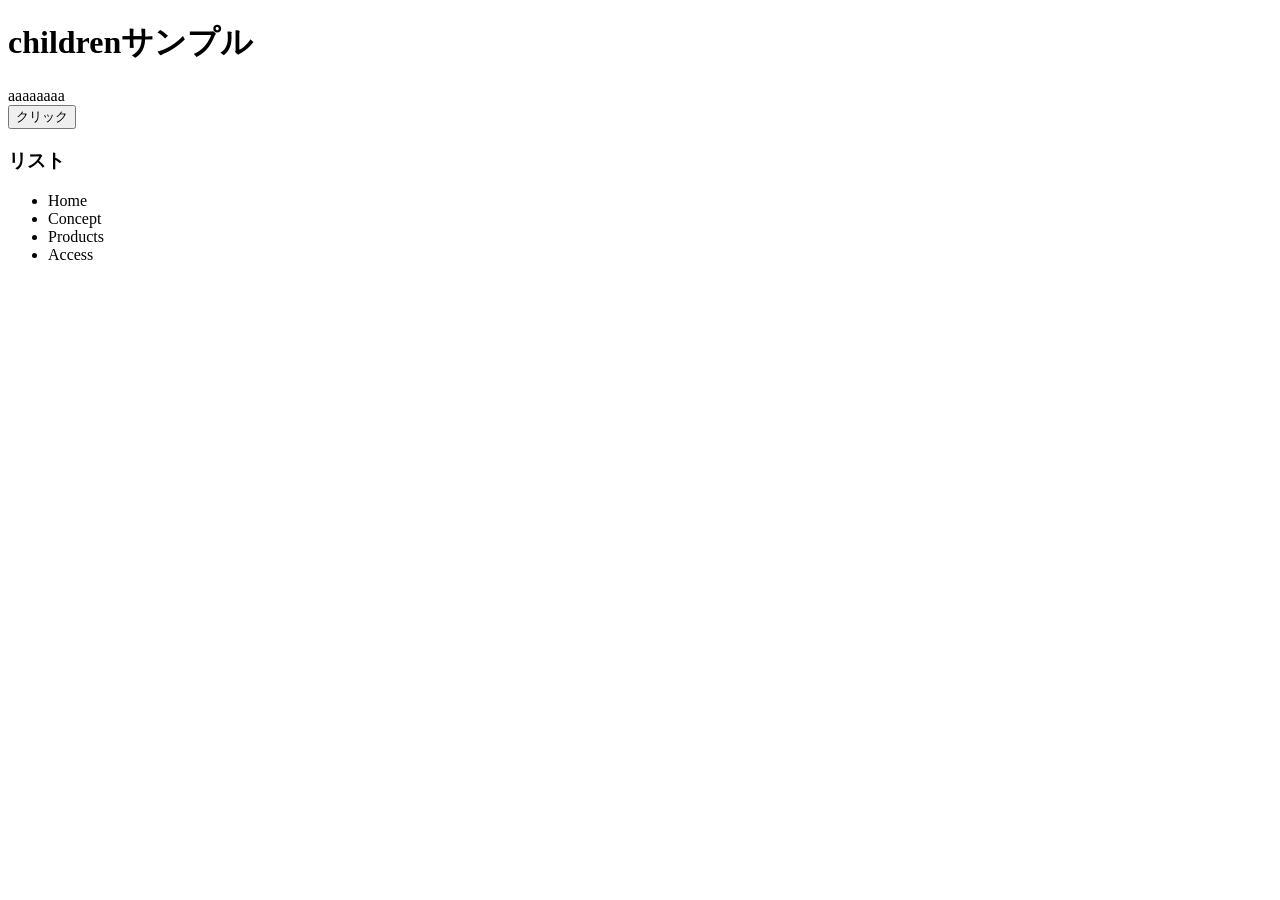
<file: jquery-resson/index4.html>
<!DOCTYPE html>
<html lang="ja">
  <head>
    <meta charset="UTF-8" />
    <link rel="stylesheet" href="app4.css" />
  </head>
  <body>
    <h1>childrenサンプル</h1>
    <div>aaaaaaaa</div>
    <button>クリック</button>
    <h3>リスト</h3>
    <ul>
      <li>Home</li>
      <li>Concept</li>
      <li>Products</li>
      <li>Access</li>
    </ul>
    <script src="jquery.min.js"></script>
    <script src="app4.js"></script>
  </body>
</html>
</file>
<file: jquery-resson/app4.css>
.ul-red {
  color: red;
}
</file>
